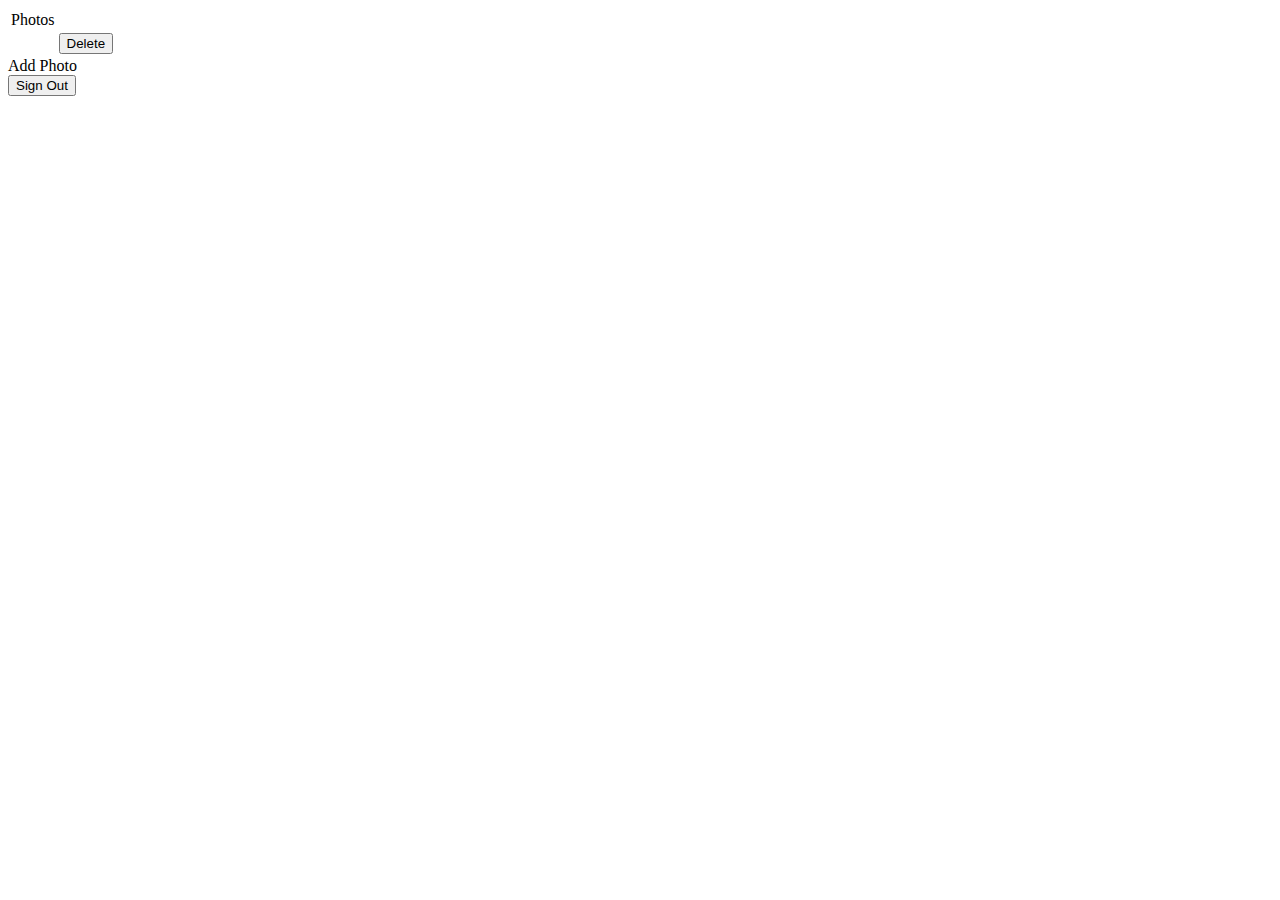
<file: src/main/resources/templates/photos/index.html>
<!DOCTYPE html>
<html xmlns:th="http://www.thymeleaf.org" lang="en">
<head>
    <meta charset="UTF-8">
    <title>Photos</title>
</head>
<body>

<table th:if="${not #lists.isEmpty(keys)}">
    <thead>
    <tr>
        <td>Photos</td>
        <td></td>
    </tr>
    </thead>
    <tbody>
    <tr th:each="key : ${keys}">
        <td>
            <img th:src="@{${urlBase} +'/' + ${storage} + '/' + ${key} + 'thumbnail'}"/>
        </td>
        <td>
            <form th:action="@{'/photos/delete/' + ${key}}" th:method="post">
                <input type="submit" value="Delete"/>
            </form>
        </td>
    </tr>
    </tbody>
</table>
<a th:href="@{/photos/new}">Add Photo</a>
<br>
<form th:action="@{/logout}" method="post">
    <input type="submit" value="Sign Out"/>
</form>
</body>
</html>
</file>
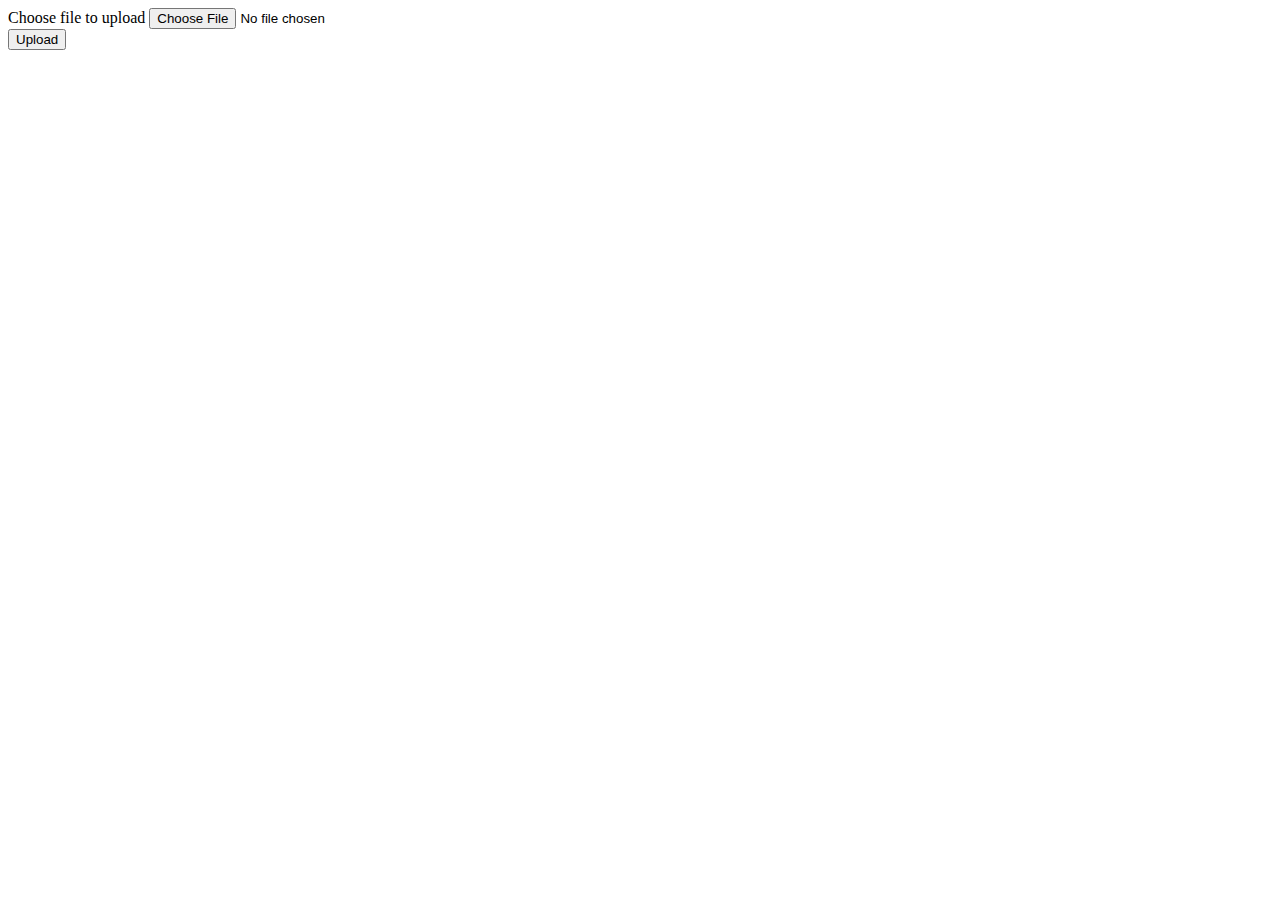
<file: src/main/resources/templates/photos/new.html>
<!DOCTYPE html>
<html xmlns:th="http://www.thymeleaf.org" lang="en">
<head>
    <meta charset="UTF-8">
    <title>New Photo</title>
</head>
<body>
<form th:action="@{/photos}" method="post" enctype="multipart/form-data">
    <div>
        <label for="file">Choose file to upload</label>
        <input type="file" id="file" name="MultipartFile" accept="image/*">
    </div>
    <div>
        <input type="submit" value="Upload"/>
    </div>
</form>
</body>
</html>
</file>
